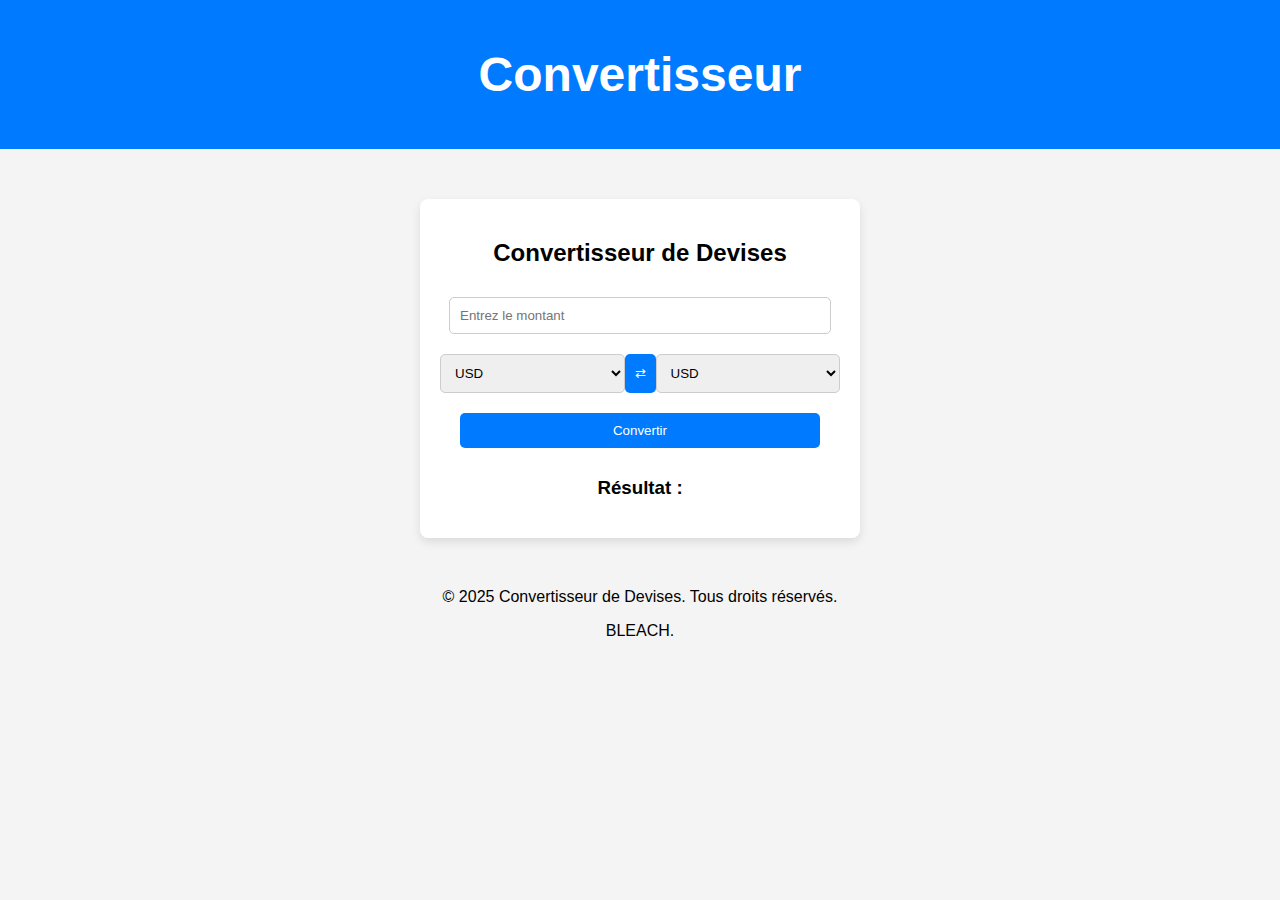
<file: index.htm>
<!DOCTYPE html>
<html lang="fr">
<head>
    <meta charset="UTF-8">
    <meta name="viewport" content="width=device-width, initial-scale=1.0">
    <title>Convertisseur de Devises</title>
    <link rel="stylesheet" href="styles.css">
</head>
<body>
    <nav class="navbar">
        <h1>Convertisseur</h1>
    </nav>
    <div class="cardre">
        <h2>Convertisseur de Devises</h2>
        <input type="number" id="montant" placeholder="Entrez le montant">
        <div class="select-group">
            <select id="deviseDepart">
                <option value="USD">USD</option>
                <option value="EUR">EUR</option>
                <option value="GBP">GBP</option>
                <option value="JPY">JPY</option>
            </select>
            <button id="swap">⇄</button>
            <select id="deviseArrivee">
                <option value="USD">USD</option>
                <option value="EUR">EUR</option>
                <option value="GBP">GBP</option>
                <option value="JPY">JPY</option>
            </select>
        </div>
        <button onclick="convertir()">Convertir</button>
        <h3 id="resultat">Résultat : </h3>
    </div>
    <script src="script.js"></script>
    <footer class="footer">
        <p>© 2025 Convertisseur de Devises. Tous droits réservés.</p>
        <p>BLEACH.</p>
    </footer>
</html>
</file>
<file: styles.css>
body {
    font-family: Arial, sans-serif;
    text-align: center;
    margin: 0;
    padding: 0;
    background-color: #f4f4f4;
}

.navbar {
    background-color: #007bff;
    color: white;
    padding: 15px;
    text-align: center;
    font-size: 1.5rem;
}

.cardre {
    max-width: 400px;
    margin: 50px auto;
    padding: 20px;
    background: white;
    border-radius: 8px;
    box-shadow: 0px 4px 10px rgba(0, 0, 0, 0.1);
}

input, select, button {
    width: 90%;
    padding: 10px;
    margin: 10px 0;
    border-radius: 5px;
    border: 1px solid #ccc;
}

button {
    background-color: #007bff;
    color: white;
    border: none;
    cursor: pointer;
    transition: 0.3s;
}

button:hover {
    background-color: #0056b3;
}

.select-group {
    display: flex;
    justify-content: space-between;
}

#swap {
    width: 40px;
    border: none;
    background: #007bff;
    color: white;
    cursor: pointer;
}
</file>
